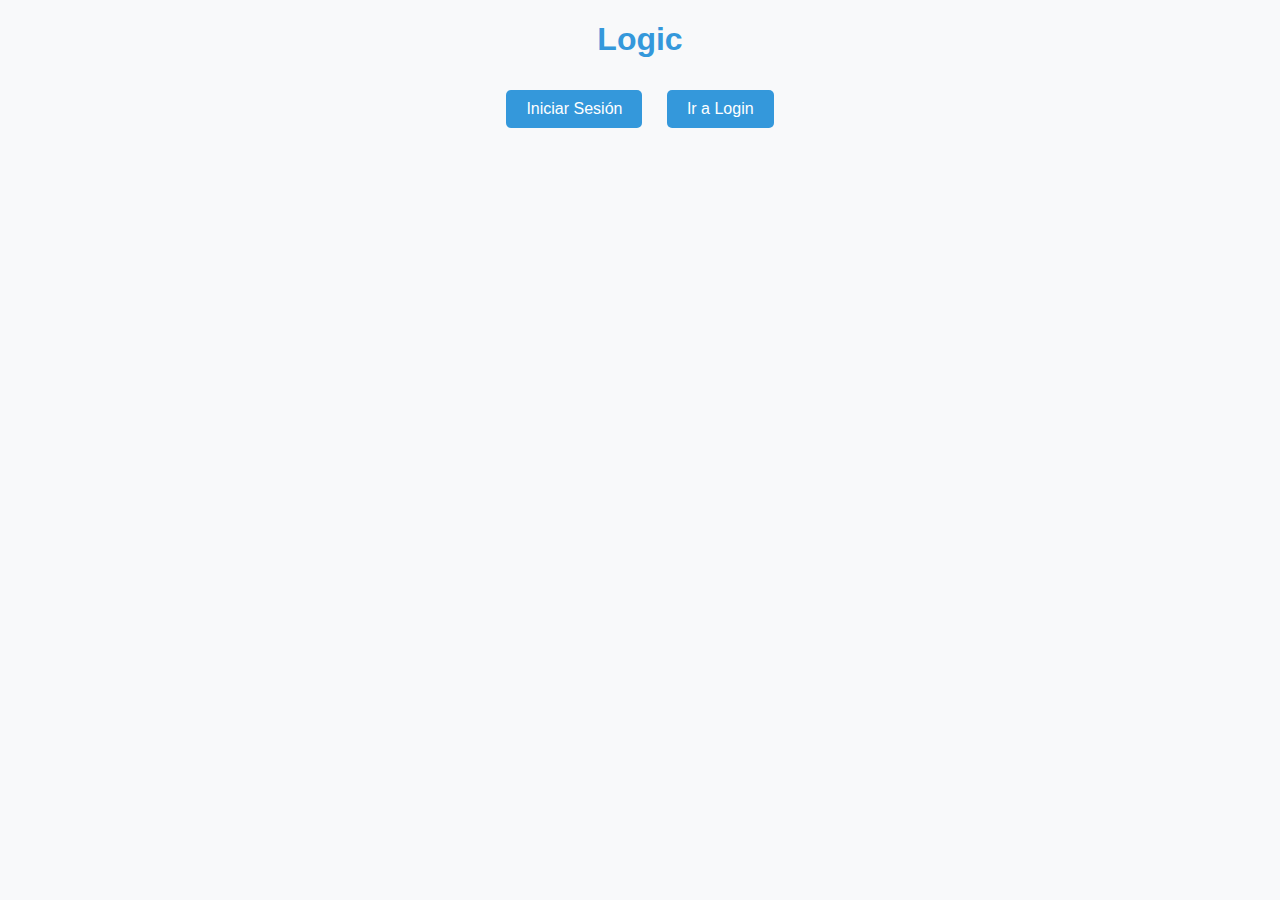
<file: index.html>
<!DOCTYPE html>
<html lang="es">
<head>
  <meta charset="UTF-8">
  <meta name="viewport" content="width=device-width, initial-scale=1.0">
  <title>Logic</title>
  <link rel="stylesheet" href="styles.css">
  <script src="https://code.jquery.com/jquery-3.6.4.min.js"></script>
  <script src="login.js" defer></script>
</head>
<body>

  <h1>Logic</h1>

  <button onclick="redirigirALogin()">Iniciar Sesión</button>
  <button onclick="redirigirALogin()">Ir a Login</button>

  <script>
    function redirigirALogin() {
      window.location.href = "login.html";
    }
  </script>

</body>
</html>
</file>
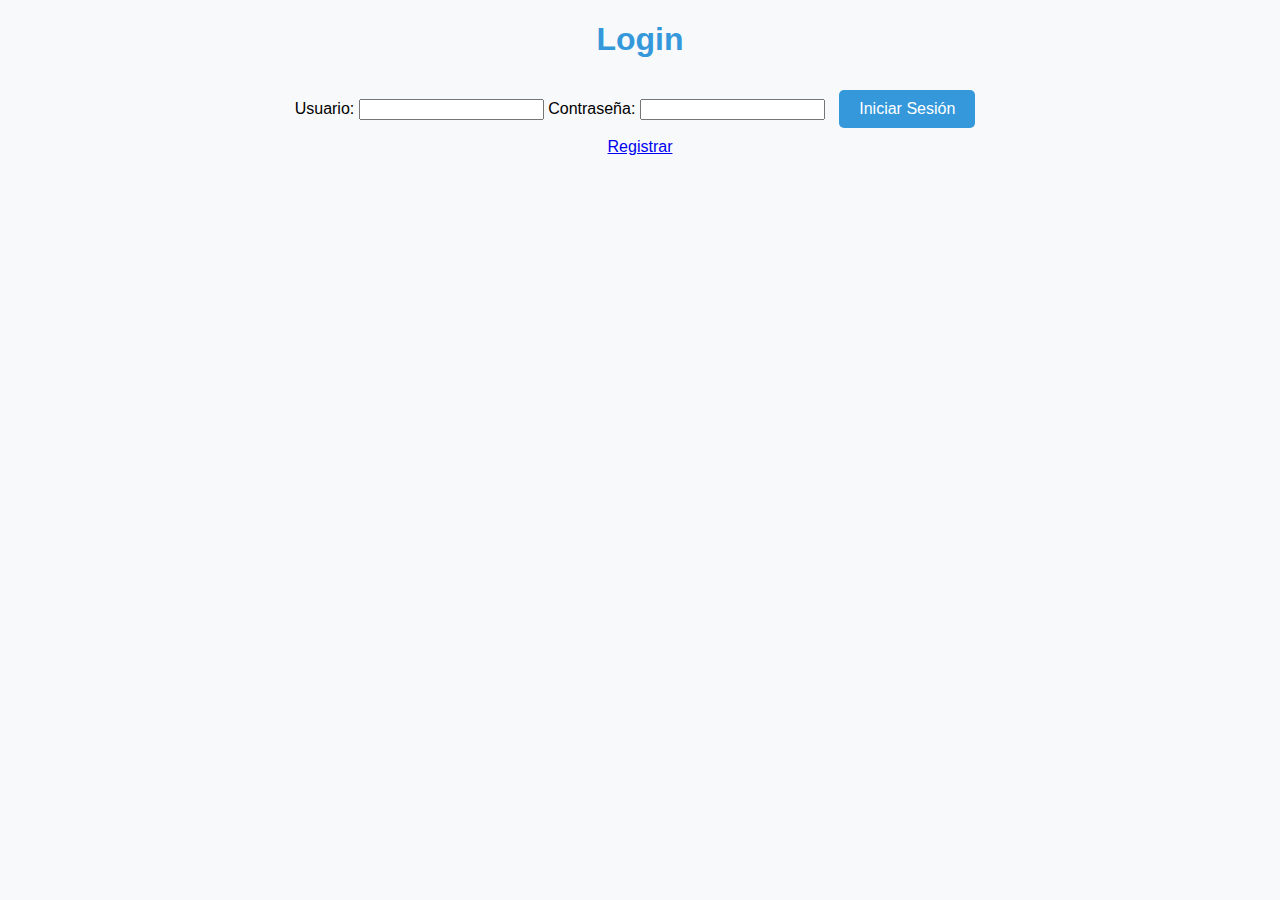
<file: Login.html>
<!DOCTYPE html>
<html lang="es">
<head>
  <meta charset="UTF-8">
  <meta name="viewport" content="width=device-width, initial-scale=1.0">
  <title>Login</title>
  <link rel="stylesheet" href="styles.css">
  <script src="https://code.jquery.com/jquery-3.6.4.min.js"></script>
  <script src="login.js" defer></script>
</head>
<body>

  <h1>Login</h1>

  <form id="loginForm">
    <label for="usuario">Usuario:</label>
    <input type="text" id="usuario" name="usuario" required>

    <label for="contrasena">Contraseña:</label>
    <input type="password" id="contrasena" name="contrasena" required>

    <button type="button" onclick="iniciarSesion()">Iniciar Sesión</button>
  </form>

  <a href="Register.html">Registrar</a>

</body>
</html>
</file>
<file: styles.css>
/* styles.css */
body {
    font-family: 'Segoe UI', Tahoma, Geneva, Verdana, sans-serif;
    text-align: center;
    margin: 20px;
    background-color: #f8f9fa;
  }
  
  h1 {
    color: #3498db;
  }
  
  button {
    padding: 10px 20px;
    font-size: 16px;
    margin: 10px;
    cursor: pointer;
    background-color: #3498db;
    color: #fff;
    border: none;
    border-radius: 5px;
    transition: background-color 0.3s ease;
  }
  
  button:hover {
    background-color: #2980b9;
  }
</file>
